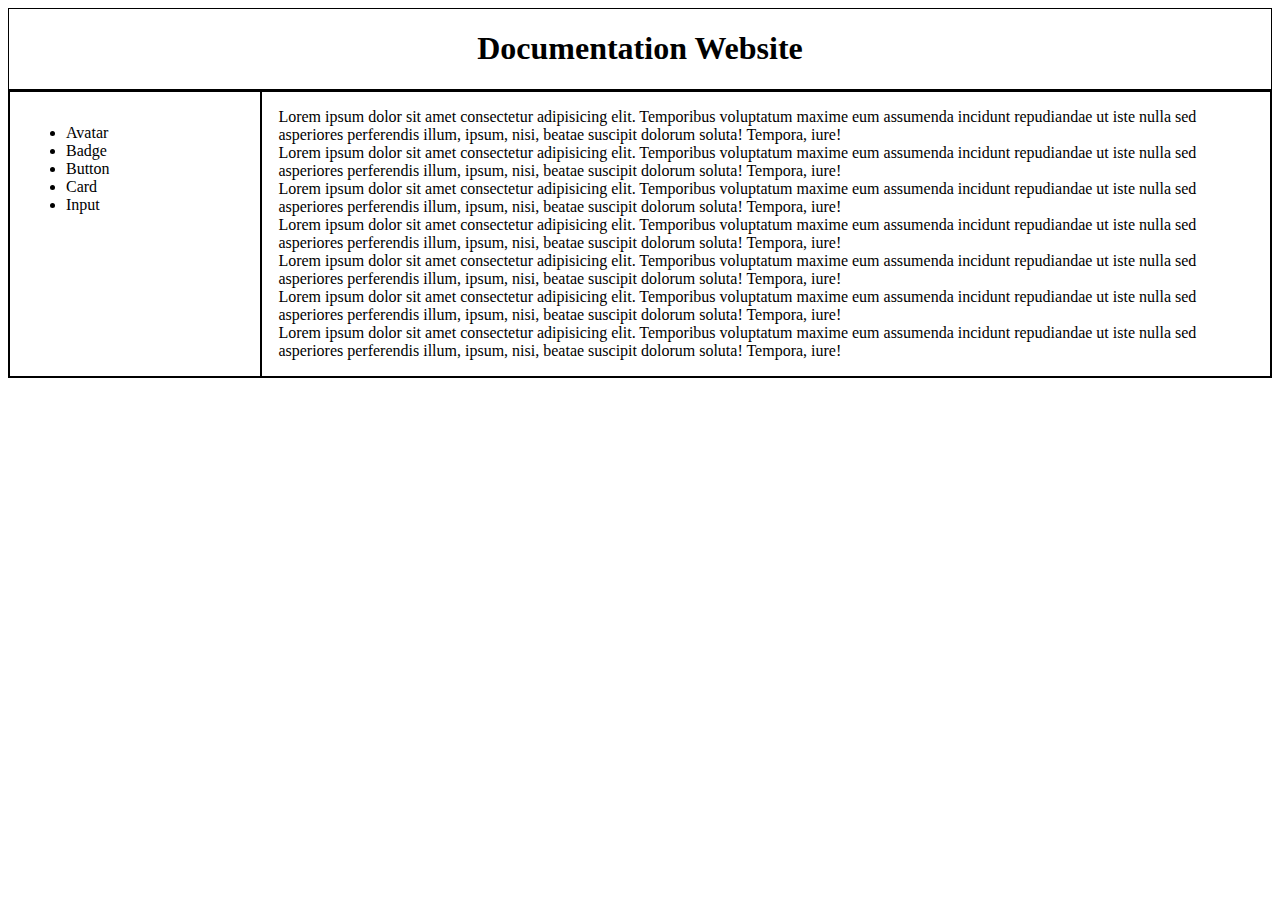
<file: Advanced_CSS/docsite.html>
<!DOCTYPE html>
<html lang="en">

<head>
    <meta charset="UTF-8">
    <meta http-equiv="X-UA-Compatible" content="IE=edge">
    <meta name="viewport" content="width=device-width, initial-scale=1.0">
    <title>Document</title>
    <link rel="stylesheet" href="docsite.css">
</head>
    
<body>
    <div class="grid-row">
        <div class="heading">
            <h1> Documentation Website</h1>
        </div>
    </div>
    <div class="grid-row">
        <div class="grid-col">
            <ul>
                <li> Avatar </li>
                <li> Badge </li>
                <li> Button </li>
                <li> Card </li>
                <li> Input </li>
            </ul>
        </div>
        <div class="grid-col">
            <article> Lorem ipsum dolor sit amet consectetur adipisicing elit. Temporibus voluptatum maxime eum
                assumenda incidunt repudiandae ut iste nulla sed asperiores perferendis illum, ipsum, nisi, beatae
                suscipit dolorum soluta! Tempora, iure!
            </article>
            <article> Lorem ipsum dolor sit amet consectetur adipisicing elit. Temporibus voluptatum maxime eum
                assumenda incidunt repudiandae ut iste nulla sed asperiores perferendis illum, ipsum, nisi, beatae
                suscipit dolorum soluta! Tempora, iure!
            </article>
            <article> Lorem ipsum dolor sit amet consectetur adipisicing elit. Temporibus voluptatum maxime eum
                assumenda incidunt repudiandae ut iste nulla sed asperiores perferendis illum, ipsum, nisi, beatae
                suscipit dolorum soluta! Tempora, iure!
            </article>
            <article> Lorem ipsum dolor sit amet consectetur adipisicing elit. Temporibus voluptatum maxime eum
                assumenda incidunt repudiandae ut iste nulla sed asperiores perferendis illum, ipsum, nisi, beatae
                suscipit dolorum soluta! Tempora, iure!
            </article>
            <article> Lorem ipsum dolor sit amet consectetur adipisicing elit. Temporibus voluptatum maxime eum
                assumenda incidunt repudiandae ut iste nulla sed asperiores perferendis illum, ipsum, nisi, beatae
                suscipit dolorum soluta! Tempora, iure!
            </article>
            <article> Lorem ipsum dolor sit amet consectetur adipisicing elit. Temporibus voluptatum maxime eum
                assumenda incidunt repudiandae ut iste nulla sed asperiores perferendis illum, ipsum, nisi, beatae
                suscipit dolorum soluta! Tempora, iure!
            </article>
            <article> Lorem ipsum dolor sit amet consectetur adipisicing elit. Temporibus voluptatum maxime eum
                assumenda incidunt repudiandae ut iste nulla sed asperiores perferendis illum, ipsum, nisi, beatae
                suscipit dolorum soluta! Tempora, iure!
            </article>
        </div>
    </div>
</body>

</html>
</file>
<file: Advanced_CSS/docsite.css>
.grid-row{
    display: grid;
    grid-template-columns: 1fr 4fr;
    /* grid-column-gap: 1rem; */
    border: 1px solid black;
}

.grid-col {
    display: flex;
    border: 1px solid black;
    flex-direction: column;    
    padding: 1rem;
    justify-content: space-between;
}

.heading {
    display: grid;
    text-align: center;
    grid-column: 1/3;    
}
</file>
